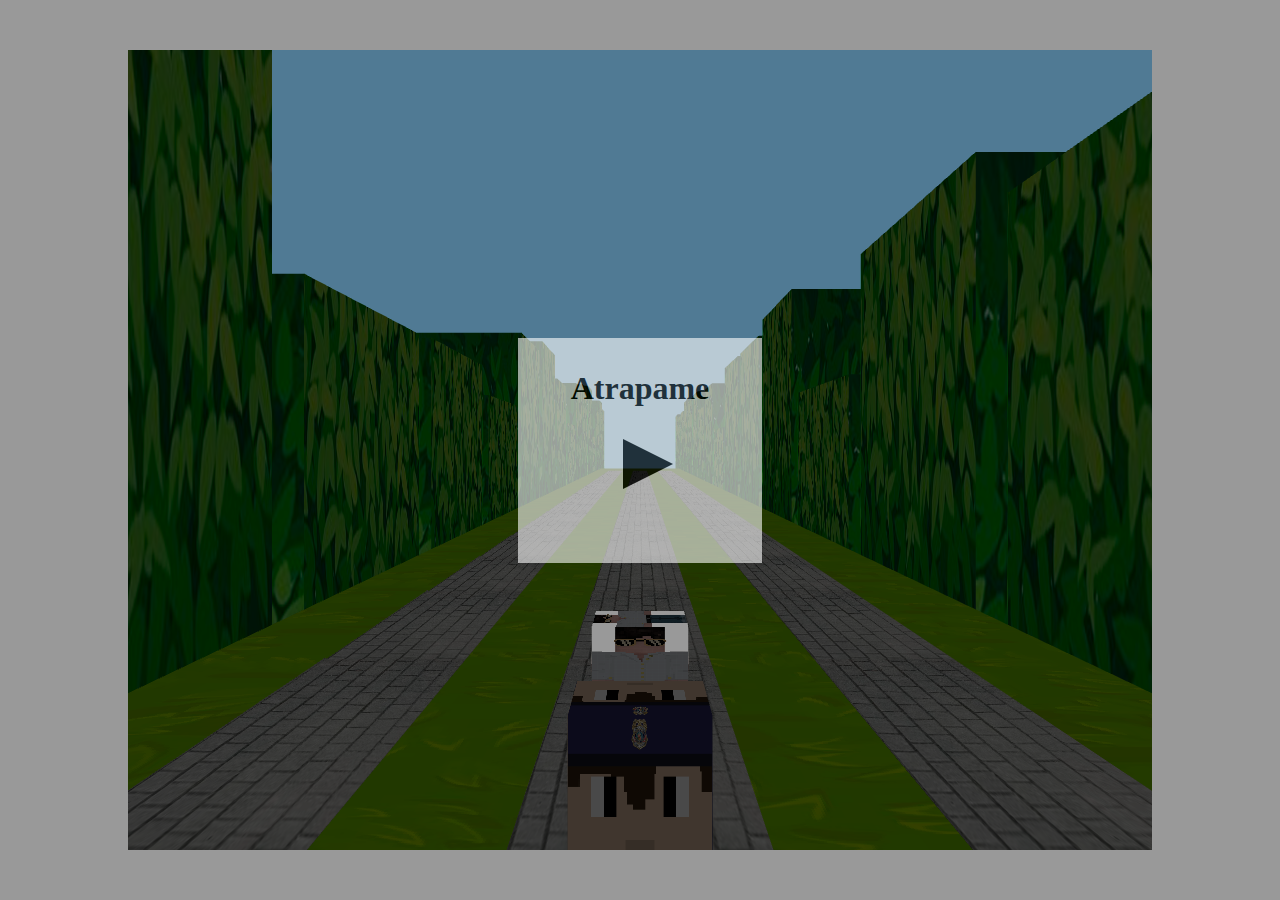
<file: game/game.html>
<!doctype html>
<html lang="en">

<head>
  <meta charset="utf-8">
  <title>Atrapame</title>
   <link rel="stylesheet" href="style.css" type="text/css">
</head>

<body>
  <canvas id="glcanvas" width="1024" height="800"></canvas>

  <div id="ModalBox" class="modal">
    <div class="modal-content">
      <div class="modal-header">
        <p class='game_title'></p>
        <p class="game_score" style="font-size: 20px";></p>
        <div class="modal-footer" id="arrow" onmouseover="" style="cursor:pointer;"></div>
        <p class="play_again" id="play_again" onmouseover="" style="font-size: 25px;cursor:pointer;margin-left: 29%;"></p>
      </div>
    </div>
  </div>


  <div id="GameScore" class="score">
    <div class="score_content">
      <div class="score_box">
        <h1>Score</h2>
          <h2 class="score_gain"></h2>
      </div>
    </div>
  </div>

</body>

<script type="text/javascript">
  var modal = document.getElementById('ModalBox');
  var score = document.getElementById('GameScore');

  var music;
  music = new sound("assets/bgmusic.mp3");

  function start() {
    modal.style.display = "flex";
    x = document.querySelector(".game_title");
    x.textContent = "Atrapame";
    y = document.querySelector(".play_again");
    y.style.display = "none";
  }

  document.getElementById("arrow").addEventListener("click", start_box);
  document.getElementById("play_again").addEventListener("click", restart_game);

  function start_box() {
    game_start = true;
    music.play();
    modal.style.display = "none";
    score.style.display = "flex";
  }

  function restart_game() {
    document.location.reload();
  }

  function update_score() {
    x = document.querySelector(".score_gain");
    x.textContent = objects[0].score;
  }

  function Game_over() {
    modal.style.display = "flex";
    score.style.display = "none";

    x = document.querySelector(".game_title");
    if(game_over)
      x.textContent = "Game Over";
    else if(finish)
      x.textContent = "You Won!";

    y = document.querySelector(".game_score");
    y.textContent = "Your score: " + objects[0].score;
    y.style.display = "flex";

    z = document.querySelector(".modal-footer");
    z.style.display = "none";

    w = document.querySelector(".play_again");
    w.style.display = "flex";
    w.textContent = "Play Again"

    music.stop();
  }

  function sound(src) {
    this.sound = document.createElement("audio");
    this.sound.src = src;
    this.sound.setAttribute("preload", "auto");
    this.sound.setAttribute("controls", "none");
    this.sound.style.display = "none";
    document.body.appendChild(this.sound);
    this.play = function() {
      this.sound.play();
    }
    this.stop = function() {
      this.sound.pause();
    }
  }

  start();

</script>
<script src="./libs/gl-matrix.js"></script>
<script src="./libs/jquery-3.3.1.min.js"></script>
<script src="./libs/webgl-utils.js"></script>

<script src="./src/utility.js"></script>
<script src="./src/camera.js"></script>
<script src="./src/texture.js"></script>
<script src="./src/finishline.js"></script>
<script src="./src/boost.js"></script>
<script src="./src/obstacle.js"></script>
<script src="./src/barrier.js"></script>
<script src="./src/coin.js"></script>
<script src="./src/ground.js"></script>
<script src="./src/track.js"></script>
<script src="./src/police.js"></script>
<script src="./src/player.js"></script>
<script src="./src/wall.js"></script>
<script src="./src/keyhandler.js"></script>
<script src="./src/draw.js"></script>
<script src="./src/main.js"></script>

</html>
</file>
<file: game/style.css>
#glcanvas {
  padding: 0;
  margin: auto;
  display: flex;
  width: 1024px;
  height: 800px;
  position: absolute;
  top: 0;
  bottom: 0;
  left: 0;
  right: 0;
}

.score {
  padding: 0;
  margin: auto;
  position: absolute;
  top: 0;
  bottom: 75%;
  left: 0;
  right: 1%;
  display: none;
  z-index: 1;
  width: 12%;
  height: 31%;
}

.score_box {
  width: 115px;
  height: 35px;
  background: white;
  text-align: center;
  opacity: 0.6;
  filter: alpha(opacity=60);
}

.score_content {
  position: relative;
  margin: auto;
}

.modal {
  display: none;
  position: absolute;
  z-index: 1;
  margin: auto;
  padding: 0;
  top: 0;
  bottom: 0;
  left: 0;
  right: 0;
  overflow: auto;
  background-color: rgb(0, 0, 0);
  background-color: rgba(0, 0, 0, 0.4);
}

.modal-content {
  position: relative;
  margin: auto;
  padding: 0;
  width: 19%;
  height: 25%;
  background-color: white;
  opacity: 0.6;
  -webkit-animation-name: animatetop;
  -webkit-animation-duration: 0.8s;
  animation-name: animatetop;
  animation-duration: 0.8s
}

.modal-header {
  padding: 0px 16px;
  text-align: center;
}

.modal-header p {
  font-weight: bold;
  color: black;
  font-size: 32px;
}

.modal-footer {
  border-top: 25px solid transparent;
  border-left: 50px solid black;
  border-bottom: 25px solid transparent;
  margin-left: 42%;
}

@keyframes animatetop {
  from {
    top: -500px;
    opacity: 0
  }
  to {
    top: 0;
    opacity: 0.6
  }
}

@-webkit-keyframes animatetop {
  from {
    top: -500px;
    opacity: 0
  }
  to {
    top: 0;
    opacity: 1
  }
}
</file>
